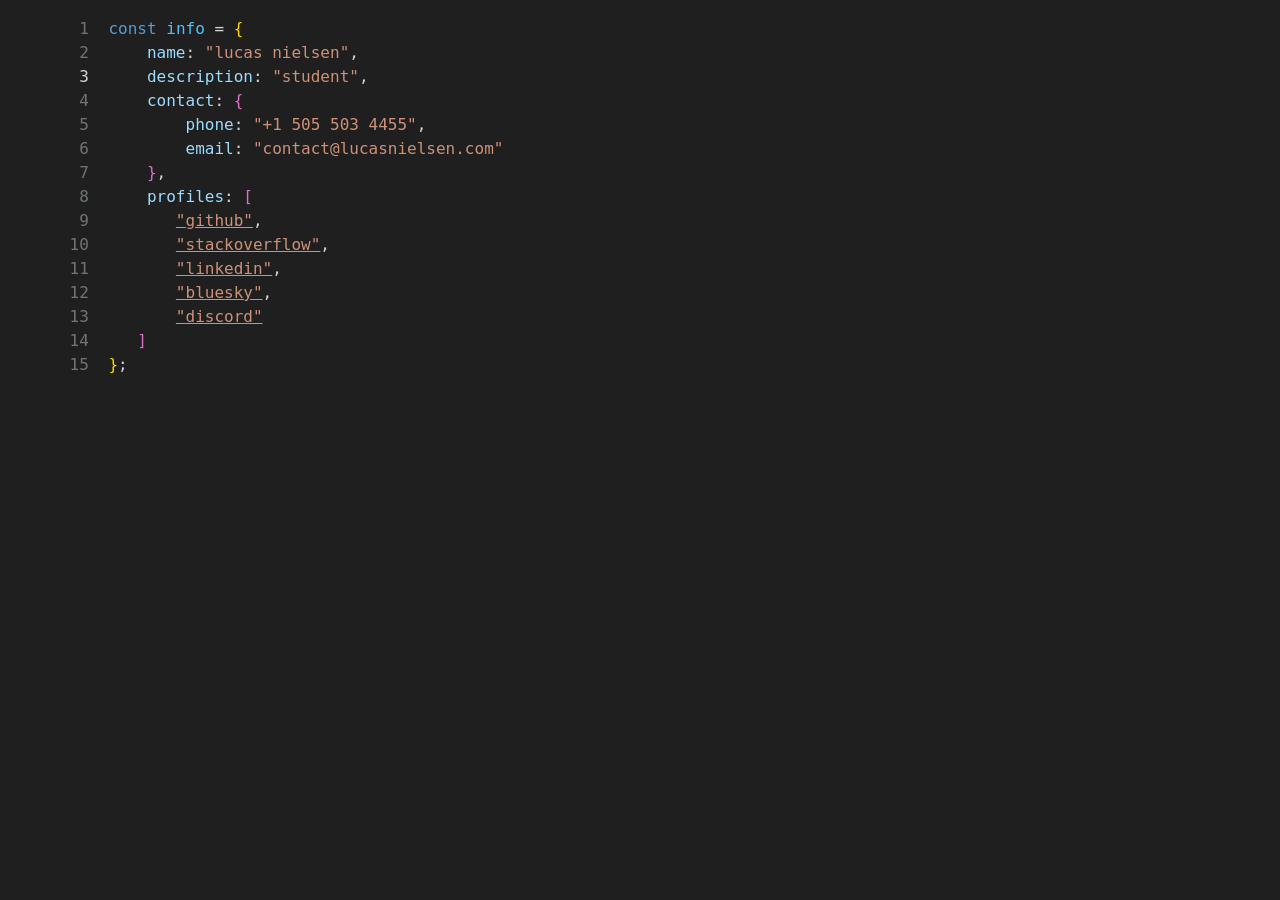
<file: index.html>
<!DOCTYPE html>
<html lang="en">
<head>
  <meta charset="UTF-8">
  <meta name="viewport" content="width=device-width, initial-scale=1.0">
  <title>Lucas Nielsen</title>
  <link rel="stylesheet" href="style.css">
  <link rel="icon" type="image/png" href="icon.png">
</head>
<body>
  <div class="container">
    <pre class="code">
      <span class="line-number">1</span> <span class="keyword">const</span> <span class="const-name">info</span> <span class="operator">=</span> <span class="bracket outer">{</span>
      <span class="line-number">2</span>     <span class="key">name</span>: <span class="string">"lucas nielsen"</span><span class="operator">,</span>
      <span class="line-number highlight">3</span>     <span class="key">description</span>: <span id="description" class="string"></span><span class="operator">,</span>
      <span class="line-number">4</span>     <span class="key">contact</span>: <span class="bracket">{</span>
      <span class="line-number">5</span>         <span class="key">phone</span>: <span class="string">"+1 505 503 4455"</span><span class="operator">,</span>
      <span class="line-number">6</span>         <span class="key">email</span>: <span class="string">"contact@lucasnielsen.com"</span>
      <span class="line-number">7</span>     <span class="bracket">}</span><span class="operator">,</span>
      <span class="line-number">8</span>     <span class="key">profiles</span>: <span class="bracket">[</span>
      <span class="line-number">9</span>        <a href="https://github.com/lucasnielsen" target="_blank" class="string link">"github"</a><span class="operator">,</span>
      <span class="line-number">10</span>        <a href="https://stackoverflow.com/users/22304907/lucas" target="_blank" class="string link">"stackoverflow"</a><span class="operator">,</span>
      <span class="line-number">11</span>        <a href="https://www.linkedin.com/in/lucas-nielsen-5097721b1/" target="_blank" class="string link">"linkedin"</a><span class="operator">,</span>
      <span class="line-number">12</span>        <a href="https://bsky.app/profile/did:plc:gfznuksa4tjua23p2633sd3p" target="_blank" class="string link">"bluesky"</a><span class="operator">,</span>
      <span class="line-number">13</span>        <a href="https://discord.com/invite/SQPzzduszE" target="_blank" class="string link">"discord"</a>
      <span class="line-number">14</span>    <span class="bracket">]</span>
      <span class="line-number">15</span> <span class="bracket outer">}</span><span class="operator">;</span>
    </pre>
  </div>
  <script src="script.js"></script>
  <!-- 
    JavaScript VSCode Website Template by Lucas Nielsen
    GitHub: https://github.com/lucasnielsen
    License: MIT 
  -->
</body>
</html>
</file>
<file: style.css>
body {
  background-color: #1F1F1F;
  color: #D4D4D4;
  font-family: 'Monaco', monospace;
  margin: 0;
  padding: 0;
  display: flex;
  justify-content: flex-start;
  align-items: flex-start;
  height: 100vh;
}

.container {
  max-width: 800px;
  margin: 1px 0 0 1px;
  padding: 0;
}

.code {
  line-height: 1.5;
  font-size: 16px;
}

.line-number {
  color: #6E7674;
  display: inline-block;
  width: 30px;
  text-align: right;
  margin-right: 10px;
}

.line-number.highlight {
  color: #D4D4D4;
}

.keyword {
  color: #569CD6;
}

.const-name {
  color: #4FC1FF;
}

.operator {
  color: #D4D4D4;
}

.bracket {
  color: #DA70CB;
}

.outer {
  color: #FFD700;
}

.key {
  color: #9CDCFE;
}

.string {
  color: #CE9178;
}

.link {
  text-decoration: underline;
  color: #CE9178;
}

.link:hover {
  color: #FFB496;
}

.cursor {
  color: #D4D4D4;
  font-weight: bold;
  animation: blink 0.6s step-end infinite;
}

@keyframes blink {
  50% {
    opacity: 0;
  }
}
</file>
